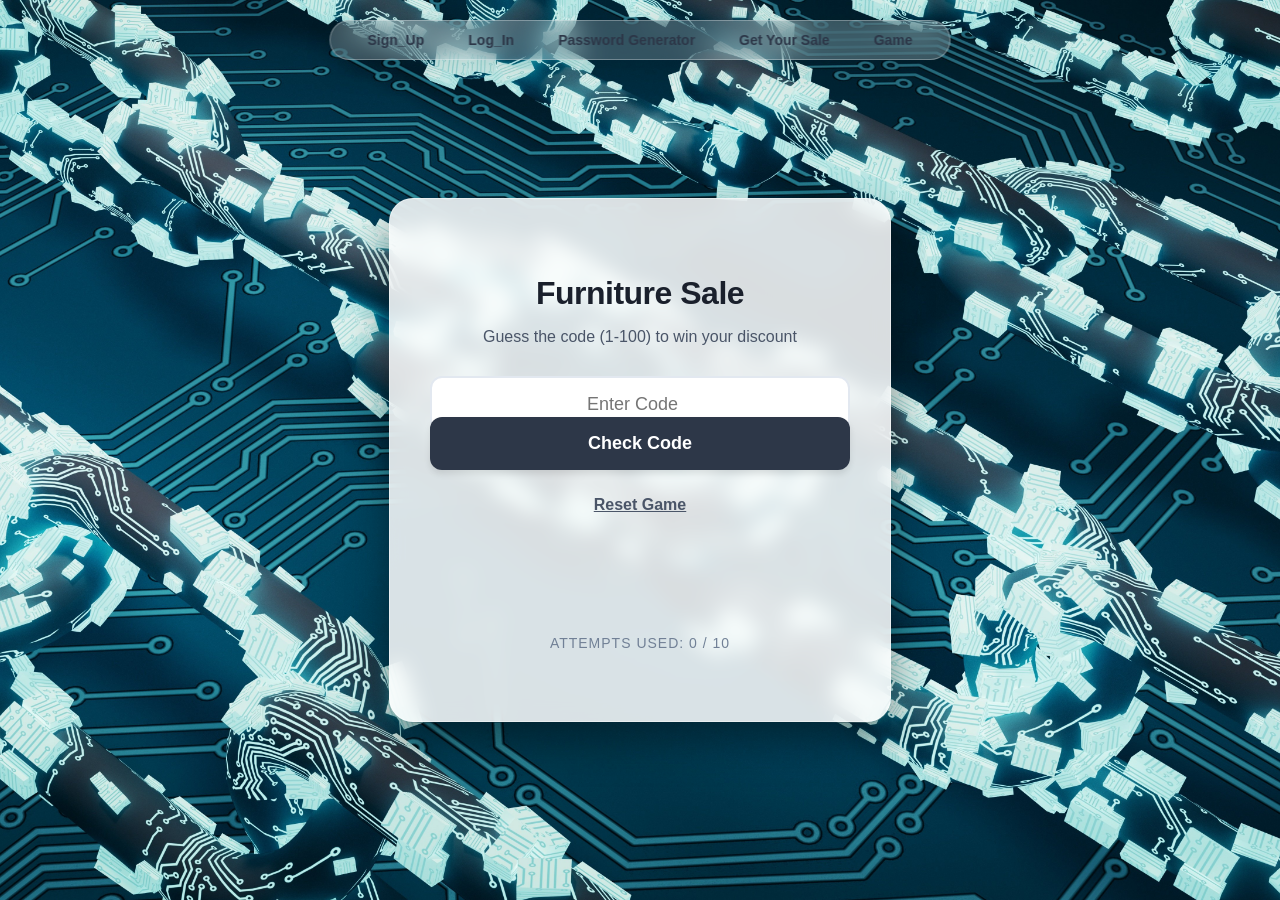
<file: project/Discount/index.html>
<!DOCTYPE html>
<html lang="en">

<head>
    <meta charset="UTF-8">
    <meta name="viewport" content="width=device-width, initial-scale=1.0">
    <title>Furniture Store - Tech Discount</title>

    <style>
        body {
            font-family: 'Segoe UI', Roboto, Helvetica, Arial, sans-serif;
            text-align: center;
            margin: 0;
            padding: 0;
            display: flex;
            justify-content: center;
            align-items: center;
            height: 100vh;
            background-image: url('xresch-blockchain-3750157.jpg'); 
            background-size: cover;
            background-position: center;
            background-attachment: fixed;
        }
        nav {
    position: fixed;
    top: 20px;
    left: 50%;
    transform: translateX(-50%);
    border-radius: 50px;
    padding: 10px 25px; 
    display: flex;
    justify-content: center;
    align-items: center;
    background: rgba(255, 255, 255, 0.2);
    backdrop-filter: blur(15px);
    border: 1px solid rgba(255, 255, 255, 0.3);
    box-shadow: 0 8px 32px rgba(0, 0, 0, 0.1);
    z-index: 999;
}

nav ul {
    list-style: none;
    display: flex;
    gap: 20px; 
    padding: 0;
    margin: 0;
}

nav a {
    text-decoration: none;
    color: #2d3748; 
    font-weight: 600;
    font-size: 14px;
    transition: all 0.3s ease;
    padding: 8px 12px;
    border-radius: 20px;
}

nav a:hover {
    color: #74099b;
    background: rgba(255, 255, 255, 0.5); 
}

        .box {
            width: 420px;
            padding: 50px 40px;
            margin-top: 20px ;
            border-radius: 24px;
            background-color: rgba(255, 255, 255, 0.85);
            backdrop-filter: blur(10px); 
            border: 1px solid rgba(255, 255, 255, 0.4);
            box-shadow: 0 20px 40px rgba(0, 0, 0, 0.4);
        }

        h2 { 
            font-size: 32px; 
            margin-bottom: 8px; 
            color: #1a202c;
            letter-spacing: -0.5px;
        }

        p { color: #4a5568; margin-bottom: 20px; }

        input {
            width: 100%;
            padding: 16px;
            margin-top: 10px;
            font-size: 18px;
            border: 2px solid #e2e8f0;
            border-radius: 12px;
            outline: none;
            box-sizing: border-box;
            transition: all 0.3s ease;
            text-align: center;
        }

        input:focus {
            border-color: #2d3748;
            box-shadow: 0 0 0 3px rgba(45, 55, 72, 0.1);
        }

        button {
            width: 100%;
            padding: 16px;
            margin-top: -16px;
            font-size: 18px;
            font-weight: 700;
            border: none;
            border-radius: 12px;
            cursor: pointer;
            transition: all 0.2s cubic-bezier(0.4, 0, 0.2, 1);
        }

        #checkBtn {
            background: #2d3748;
            color: white;
            box-shadow: 0 4px 6px rgba(0, 0, 0, 0.1);
        }

        #checkBtn:hover {
            background: #1a202c;
            transform: translateY(-2px);
            box-shadow: 0 6px 12px rgba(0, 0, 0, 0.15);
        }

        #checkBtn:active {
            transform: translateY(0);
        }

        #checkBtn:disabled {
            background: #a0aec0;
            cursor: not-allowed;
            transform: none;
        }

        #restartBtn {
            background: transparent;
            color: #4a5568;
            text-decoration: underline;
            font-size: 16px;
            margin-top: 10px;
        }

        #restartBtn:hover {
            color: #1a202c;
            background: rgba(0,0,0,0.05);
        }

        #message {
            margin-top: 25px;
            font-size: 20px;
            font-weight: 700;
            min-height: 60px;
        }

        .used-text {
            margin-top: 15px;
            font-size: 14px;
            color: #718096;
            text-transform: uppercase;
            letter-spacing: 1px;
        }

        .error { color: #e53e3e; }
        .success { color: #38a169; }
        .info { color: #d69e2e; }
    </style>
</head>

<body>
 <nav>
            <div>
                <ul>
                    <li><a href="../Sign_up_log_in/sign_up.html">Sign_Up</a></li>
                    <li><a href="../Sign_up_log_in/log_in.html">Log_In</a></li>
                    <li><a href="../Password Generator/index.html">Password Generator</a></li>
                    <li><a href="../Discount/index.html">Get Your Sale</a></li>
                    <li><a href="../XO/index.html">Game</a></li>
                </ul>
            </div>
        </nav>
    <div class="box">
         
        <h2>Furniture Sale</h2>
        <p>Guess the code (1-100) to win your discount</p>
        
        <input type="number" id="guess" placeholder="Enter Code" min="1" max="100">
        <br>
        
        <button id="checkBtn">Check Code</button>
        <button id="restartBtn">Reset Game</button>

        <p id="message"></p>

        <p class="used-text">
            Attempts Used: <span id="used">0</span> / 10
        </p>
    </div>

    <script>
        let randomNumber = Math.floor(Math.random() * 100) + 1;
        let attemptsUsed = 0;

        const checkBtn = document.getElementById("checkBtn");
        const restartBtn = document.getElementById("restartBtn");
        const guessInput = document.getElementById("guess");
        const messageDisplay = document.getElementById("message");
        const usedDisplay = document.getElementById("used");

        checkBtn.addEventListener("click", function () {
            let userGuess = guessInput.value;

            if (userGuess === "") {
                messageDisplay.innerText = "Please enter a number";
                messageDisplay.className = "error";
                return;
            }

            attemptsUsed++;
            usedDisplay.innerText = attemptsUsed;

            if (parseInt(userGuess) === randomNumber) {
                let discount = 10 - attemptsUsed;
                messageDisplay.innerHTML = "Winner! 🎉 <br> You got " + discount + "% discount!";
                messageDisplay.className = "success";
                checkBtn.disabled = true;
            } 
            else {
                if (attemptsUsed >= 10) {
                    messageDisplay.innerText = "Game Over! Code was " + randomNumber;
                    messageDisplay.className = "error";
                    checkBtn.disabled = true;
                } 
                else {
                    let diff = Math.abs(userGuess - randomNumber);
                    let isHigh = userGuess > randomNumber;
                    let hint = "";

                    if (diff <= 5) {
                        hint = isHigh ? "High (Very Close!)" : "Low (Very Close!)";
                    } else {
                        hint = isHigh ? "High" : "Low";
                    }
                    
                    messageDisplay.innerText = hint;
                    messageDisplay.className = "info";
                }
            }
        });

        restartBtn.addEventListener("click", function () {
            randomNumber = Math.floor(Math.random() * 100) + 1;
            attemptsUsed = 0;
            guessInput.value = "";
            messageDisplay.innerText = "";
            usedDisplay.innerText = "0";
            checkBtn.disabled = false;
        });
    </script>

</body>
</html>
</file>
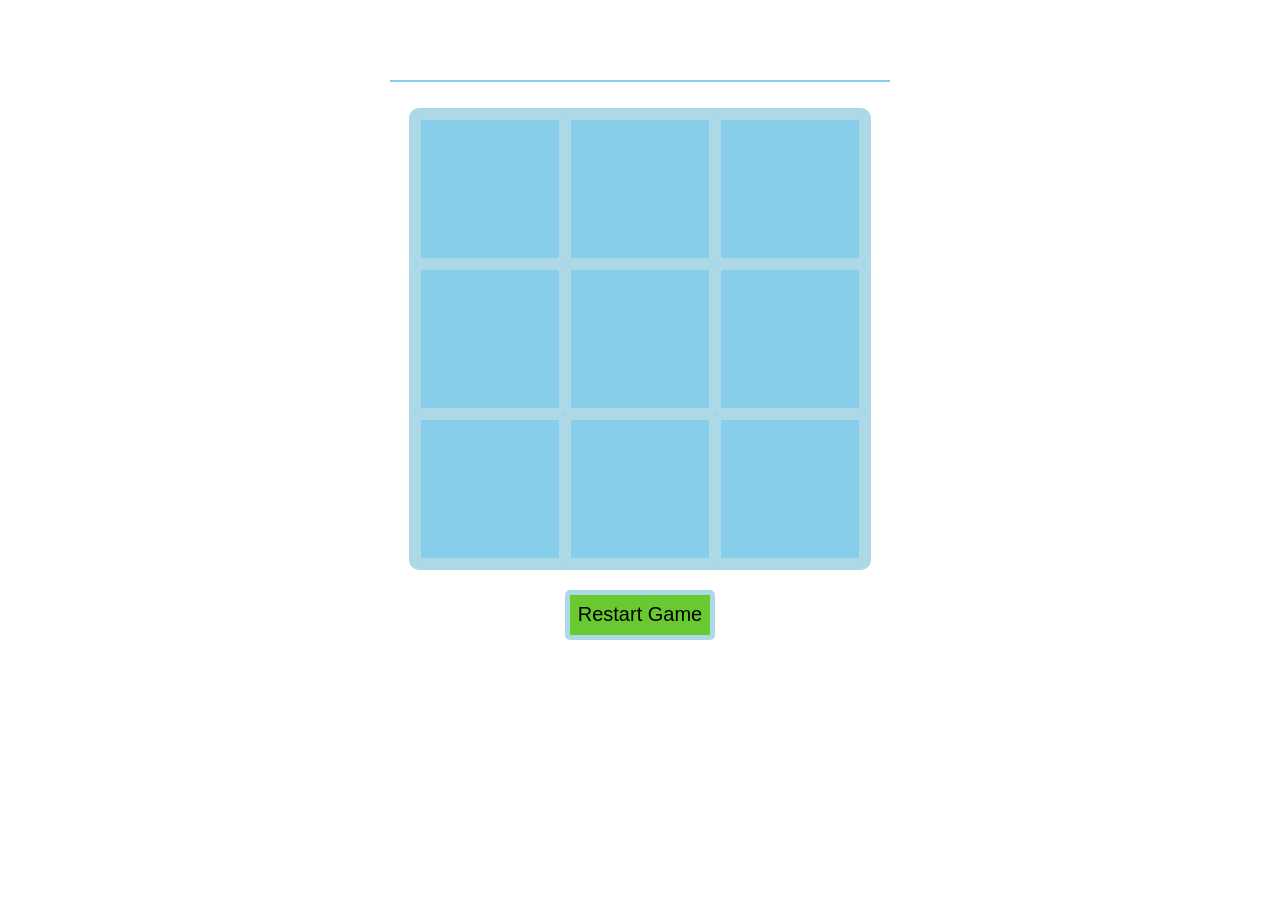
<file: project/XO/index.html>
<!DOCTYPE html>
<html lang="en">
    <head>
        <meta charset="UTF-8">
        <meta name="viewport" content="wid">
        <title>XO</title>
        <link rel="stylesheet" href="XO.css">
    </head>
    <body>
        <h1>X&O</h1>
        <h2 id="gamestate"></h2>
        <video autoplay muted loop id="vid">
            <source src="vidBack.mp4" type="video/mp4">
        </video>
        <hr>
        <br>
        <div id="game-board">
            <div data-cell-index="0" class="game-cell"></div>
            <div data-cell-index="1" class="game-cell"></div>
            <div data-cell-index="2" class="game-cell"></div>
            <div data-cell-index="3" class="game-cell"></div>
            <div data-cell-index="4" class="game-cell"></div>
            <div data-cell-index="5" class="game-cell"></div>
            <div data-cell-index="6" class="game-cell"></div>
            <div data-cell-index="7" class="game-cell"></div>
            <div data-cell-index="8" class="game-cell"></div>

        </div>
        <button id="game-restart-butt">Restart Game</button>
        <script src="XO.js"></script>
    </body>

</html>
</file>
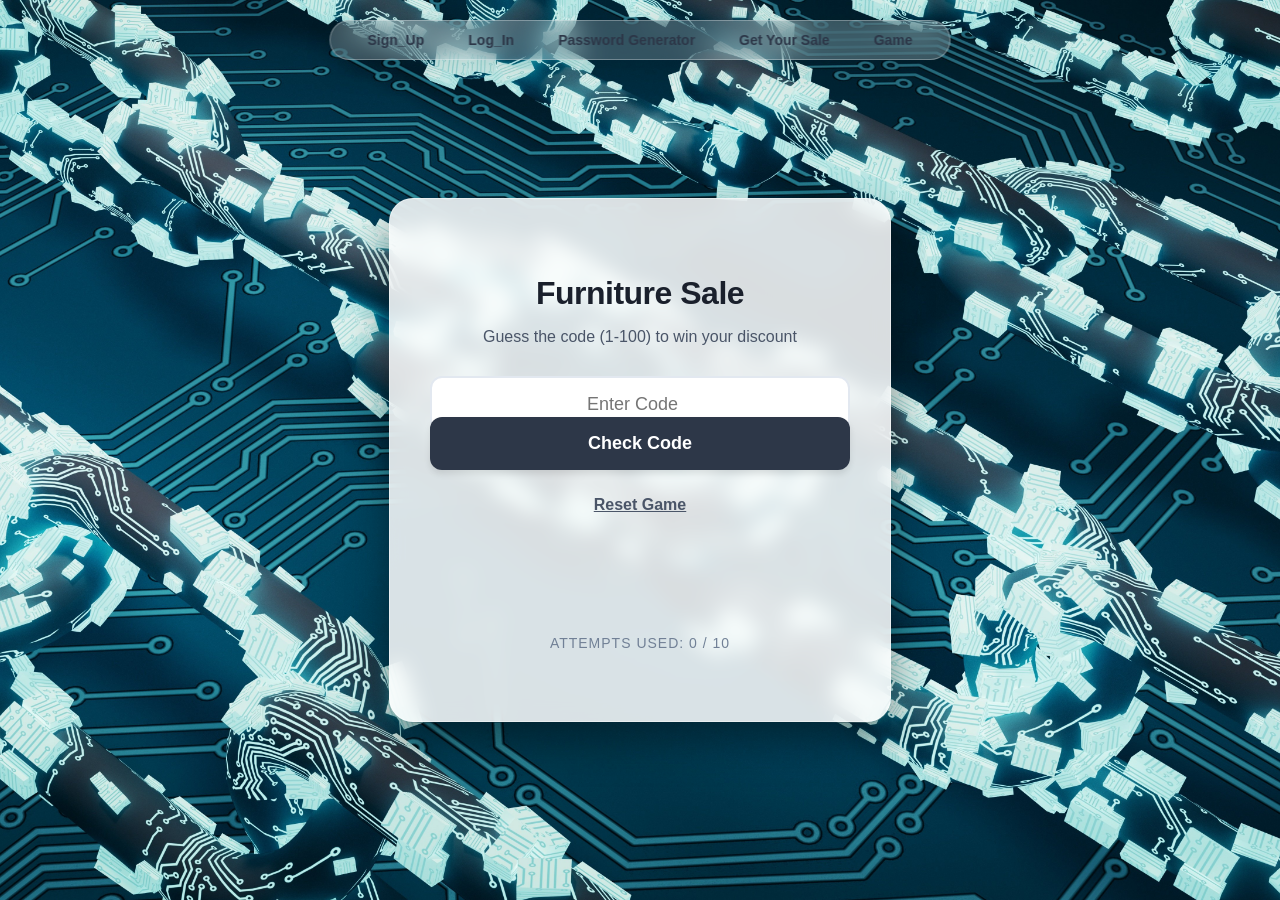
<file: Discount/index1.html>
<!DOCTYPE html>
<html lang="en">

<head>
    <meta charset="UTF-8">
    <meta name="viewport" content="width=device-width, initial-scale=1.0">
    <title>Furniture Store - Tech Discount</title>

    <style>
        body {
            font-family: 'Segoe UI', Roboto, Helvetica, Arial, sans-serif;
            text-align: center;
            margin: 0;
            padding: 0;
            display: flex;
            justify-content: center;
            align-items: center;
            height: 100vh;
            background-image: url('xresch-blockchain-3750157.jpg'); 
            background-size: cover;
            background-position: center;
            background-attachment: fixed;
        }
        nav {
    position: fixed;
    top: 20px;
    left: 50%;
    transform: translateX(-50%);
    border-radius: 50px;
    padding: 10px 25px; 
    display: flex;
    justify-content: center;
    align-items: center;
    background: rgba(255, 255, 255, 0.2);
    backdrop-filter: blur(15px);
    border: 1px solid rgba(255, 255, 255, 0.3);
    box-shadow: 0 8px 32px rgba(0, 0, 0, 0.1);
    z-index: 999;
}

nav ul {
    list-style: none;
    display: flex;
    gap: 20px; 
    padding: 0;
    margin: 0;
}

nav a {
    text-decoration: none;
    color: #2d3748; 
    font-weight: 600;
    font-size: 14px;
    transition: all 0.3s ease;
    padding: 8px 12px;
    border-radius: 20px;
}

nav a:hover {
    color: #74099b;
    background: rgba(255, 255, 255, 0.5); 
}

        .box {
            width: 420px;
            padding: 50px 40px;
            margin-top: 20px ;
            border-radius: 24px;
            background-color: rgba(255, 255, 255, 0.85);
            backdrop-filter: blur(10px); 
            border: 1px solid rgba(255, 255, 255, 0.4);
            box-shadow: 0 20px 40px rgba(0, 0, 0, 0.4);
        }

        h2 { 
            font-size: 32px; 
            margin-bottom: 8px; 
            color: #1a202c;
            letter-spacing: -0.5px;
        }

        p { color: #4a5568; margin-bottom: 20px; }

        input {
            width: 100%;
            padding: 16px;
            margin-top: 10px;
            font-size: 18px;
            border: 2px solid #e2e8f0;
            border-radius: 12px;
            outline: none;
            box-sizing: border-box;
            transition: all 0.3s ease;
            text-align: center;
        }

        input:focus {
            border-color: #2d3748;
            box-shadow: 0 0 0 3px rgba(45, 55, 72, 0.1);
        }

        button {
            width: 100%;
            padding: 16px;
            margin-top: -16px;
            font-size: 18px;
            font-weight: 700;
            border: none;
            border-radius: 12px;
            cursor: pointer;
            transition: all 0.2s cubic-bezier(0.4, 0, 0.2, 1);
        }

        #checkBtn {
            background: #2d3748;
            color: white;
            box-shadow: 0 4px 6px rgba(0, 0, 0, 0.1);
        }

        #checkBtn:hover {
            background: #1a202c;
            transform: translateY(-2px);
            box-shadow: 0 6px 12px rgba(0, 0, 0, 0.15);
        }

        #checkBtn:active {
            transform: translateY(0);
        }

        #checkBtn:disabled {
            background: #a0aec0;
            cursor: not-allowed;
            transform: none;
        }

        #restartBtn {
            background: transparent;
            color: #4a5568;
            text-decoration: underline;
            font-size: 16px;
            margin-top: 10px;
        }

        #restartBtn:hover {
            color: #1a202c;
            background: rgba(0,0,0,0.05);
        }

        #message {
            margin-top: 25px;
            font-size: 20px;
            font-weight: 700;
            min-height: 60px;
        }

        .used-text {
            margin-top: 15px;
            font-size: 14px;
            color: #718096;
            text-transform: uppercase;
            letter-spacing: 1px;
        }

        .error { color: #e53e3e; }
        .success { color: #38a169; }
        .info { color: #d69e2e; }
    </style>
</head>

<body>
 <nav>
            <div>
                <ul>
                    <li><a href="/project/Sign_up_log_in/sign_up.html">Sign_Up</a></li>
                    <li><a href="/project/Sign_up_log_in/log_in.html">Log_In</a></li>
                    <li><a href="/project/Password Generator/Index.html">Password Generator</a></li>
                    <li><a href="/project/Discount/index1.html">Get Your Sale</a></li>
                    <li><a href="/project/XO/index2.html">Game</a></li>
                </ul>
            </div>
        </nav>
    <div class="box">
         
        <h2>Furniture Sale</h2>
        <p>Guess the code (1-100) to win your discount</p>
        
        <input type="number" id="guess" placeholder="Enter Code" min="1" max="100">
        <br>
        
        <button id="checkBtn">Check Code</button>
        <button id="restartBtn">Reset Game</button>

        <p id="message"></p>

        <p class="used-text">
            Attempts Used: <span id="used">0</span> / 10
        </p>
    </div>

    <script>
        let randomNumber = Math.floor(Math.random() * 100) + 1;
        let attemptsUsed = 0;

        const checkBtn = document.getElementById("checkBtn");
        const restartBtn = document.getElementById("restartBtn");
        const guessInput = document.getElementById("guess");
        const messageDisplay = document.getElementById("message");
        const usedDisplay = document.getElementById("used");

        checkBtn.addEventListener("click", function () {
            let userGuess = guessInput.value;

            if (userGuess === "") {
                messageDisplay.innerText = "Please enter a number";
                messageDisplay.className = "error";
                return;
            }

            attemptsUsed++;
            usedDisplay.innerText = attemptsUsed;

            if (parseInt(userGuess) === randomNumber) {
                let discount = 10 - attemptsUsed;
                messageDisplay.innerHTML = "Winner! 🎉 <br> You got " + discount + "% discount!";
                messageDisplay.className = "success";
                checkBtn.disabled = true;
            } 
            else {
                if (attemptsUsed >= 10) {
                    messageDisplay.innerText = "Game Over! Code was " + randomNumber;
                    messageDisplay.className = "error";
                    checkBtn.disabled = true;
                } 
                else {
                    let diff = Math.abs(userGuess - randomNumber);
                    let isHigh = userGuess > randomNumber;
                    let hint = "";

                    if (diff <= 5) {
                        hint = isHigh ? "High (Very Close!)" : "Low (Very Close!)";
                    } else {
                        hint = isHigh ? "High" : "Low";
                    }
                    
                    messageDisplay.innerText = hint;
                    messageDisplay.className = "info";
                }
            }
        });

        restartBtn.addEventListener("click", function () {
            randomNumber = Math.floor(Math.random() * 100) + 1;
            attemptsUsed = 0;
            guessInput.value = "";
            messageDisplay.innerText = "";
            usedDisplay.innerText = "0";
            checkBtn.disabled = false;
        });
    </script>

</body>
</html>
</file>
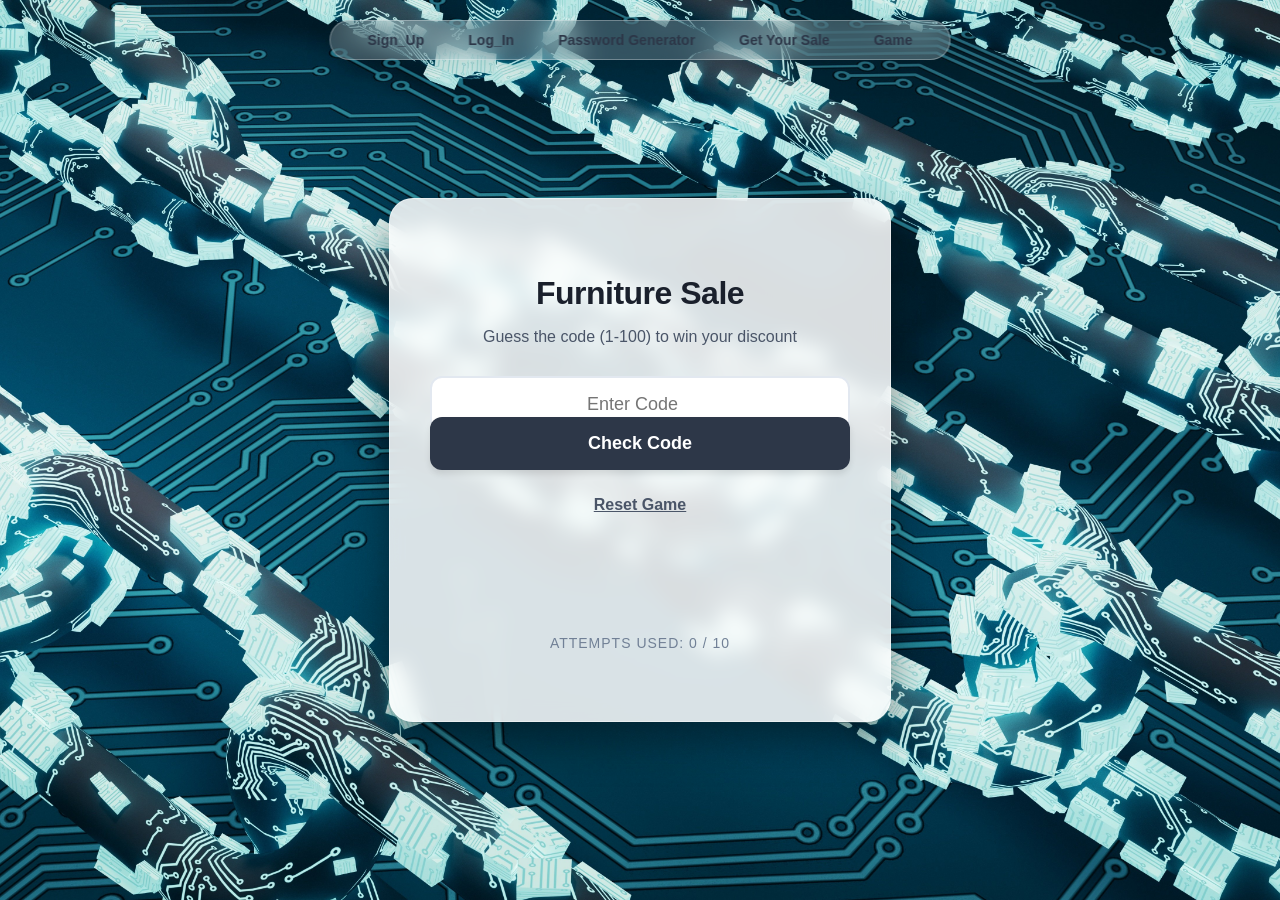
<file: project/Discount/index1.html>
<!DOCTYPE html>
<html lang="en">

<head>
    <meta charset="UTF-8">
    <meta name="viewport" content="width=device-width, initial-scale=1.0">
    <title>Furniture Store - Tech Discount</title>

    <style>
        body {
            font-family: 'Segoe UI', Roboto, Helvetica, Arial, sans-serif;
            text-align: center;
            margin: 0;
            padding: 0;
            display: flex;
            justify-content: center;
            align-items: center;
            height: 100vh;
            background-image: url('xresch-blockchain-3750157.jpg'); 
            background-size: cover;
            background-position: center;
            background-attachment: fixed;
        }
        nav {
    position: fixed;
    top: 20px;
    left: 50%;
    transform: translateX(-50%);
    border-radius: 50px;
    padding: 10px 25px; 
    display: flex;
    justify-content: center;
    align-items: center;
    background: rgba(255, 255, 255, 0.2);
    backdrop-filter: blur(15px);
    border: 1px solid rgba(255, 255, 255, 0.3);
    box-shadow: 0 8px 32px rgba(0, 0, 0, 0.1);
    z-index: 999;
}

nav ul {
    list-style: none;
    display: flex;
    gap: 20px; 
    padding: 0;
    margin: 0;
}

nav a {
    text-decoration: none;
    color: #2d3748; 
    font-weight: 600;
    font-size: 14px;
    transition: all 0.3s ease;
    padding: 8px 12px;
    border-radius: 20px;
}

nav a:hover {
    color: #74099b;
    background: rgba(255, 255, 255, 0.5); 
}

        .box {
            width: 420px;
            padding: 50px 40px;
            margin-top: 20px ;
            border-radius: 24px;
            background-color: rgba(255, 255, 255, 0.85);
            backdrop-filter: blur(10px); 
            border: 1px solid rgba(255, 255, 255, 0.4);
            box-shadow: 0 20px 40px rgba(0, 0, 0, 0.4);
        }

        h2 { 
            font-size: 32px; 
            margin-bottom: 8px; 
            color: #1a202c;
            letter-spacing: -0.5px;
        }

        p { color: #4a5568; margin-bottom: 20px; }

        input {
            width: 100%;
            padding: 16px;
            margin-top: 10px;
            font-size: 18px;
            border: 2px solid #e2e8f0;
            border-radius: 12px;
            outline: none;
            box-sizing: border-box;
            transition: all 0.3s ease;
            text-align: center;
        }

        input:focus {
            border-color: #2d3748;
            box-shadow: 0 0 0 3px rgba(45, 55, 72, 0.1);
        }

        button {
            width: 100%;
            padding: 16px;
            margin-top: -16px;
            font-size: 18px;
            font-weight: 700;
            border: none;
            border-radius: 12px;
            cursor: pointer;
            transition: all 0.2s cubic-bezier(0.4, 0, 0.2, 1);
        }

        #checkBtn {
            background: #2d3748;
            color: white;
            box-shadow: 0 4px 6px rgba(0, 0, 0, 0.1);
        }

        #checkBtn:hover {
            background: #1a202c;
            transform: translateY(-2px);
            box-shadow: 0 6px 12px rgba(0, 0, 0, 0.15);
        }

        #checkBtn:active {
            transform: translateY(0);
        }

        #checkBtn:disabled {
            background: #a0aec0;
            cursor: not-allowed;
            transform: none;
        }

        #restartBtn {
            background: transparent;
            color: #4a5568;
            text-decoration: underline;
            font-size: 16px;
            margin-top: 10px;
        }

        #restartBtn:hover {
            color: #1a202c;
            background: rgba(0,0,0,0.05);
        }

        #message {
            margin-top: 25px;
            font-size: 20px;
            font-weight: 700;
            min-height: 60px;
        }

        .used-text {
            margin-top: 15px;
            font-size: 14px;
            color: #718096;
            text-transform: uppercase;
            letter-spacing: 1px;
        }

        .error { color: #e53e3e; }
        .success { color: #38a169; }
        .info { color: #d69e2e; }
    </style>
</head>

<body>
 <nav>
            <div>
                <ul>
                    <li><a href="project/Sign_up_log_in/sign_up.html">Sign_Up</a></li>
                    <li><a href="project/Sign_up_log_in/log_in.html">Log_In</a></li>
                    <li><a href="project/Password Generator/Index.html">Password Generator</a></li>
                    <li><a href="project/Discount/index1.html">Get Your Sale</a></li>
                    <li><a href="project/XO/index2.html">Game</a></li>
                </ul>
            </div>
        </nav>
    <div class="box">
         
        <h2>Furniture Sale</h2>
        <p>Guess the code (1-100) to win your discount</p>
        
        <input type="number" id="guess" placeholder="Enter Code" min="1" max="100">
        <br>
        
        <button id="checkBtn">Check Code</button>
        <button id="restartBtn">Reset Game</button>

        <p id="message"></p>

        <p class="used-text">
            Attempts Used: <span id="used">0</span> / 10
        </p>
    </div>

    <script>
        let randomNumber = Math.floor(Math.random() * 100) + 1;
        let attemptsUsed = 0;

        const checkBtn = document.getElementById("checkBtn");
        const restartBtn = document.getElementById("restartBtn");
        const guessInput = document.getElementById("guess");
        const messageDisplay = document.getElementById("message");
        const usedDisplay = document.getElementById("used");

        checkBtn.addEventListener("click", function () {
            let userGuess = guessInput.value;

            if (userGuess === "") {
                messageDisplay.innerText = "Please enter a number";
                messageDisplay.className = "error";
                return;
            }

            attemptsUsed++;
            usedDisplay.innerText = attemptsUsed;

            if (parseInt(userGuess) === randomNumber) {
                let discount = 10 - attemptsUsed;
                messageDisplay.innerHTML = "Winner! 🎉 <br> You got " + discount + "% discount!";
                messageDisplay.className = "success";
                checkBtn.disabled = true;
            } 
            else {
                if (attemptsUsed >= 10) {
                    messageDisplay.innerText = "Game Over! Code was " + randomNumber;
                    messageDisplay.className = "error";
                    checkBtn.disabled = true;
                } 
                else {
                    let diff = Math.abs(userGuess - randomNumber);
                    let isHigh = userGuess > randomNumber;
                    let hint = "";

                    if (diff <= 5) {
                        hint = isHigh ? "High (Very Close!)" : "Low (Very Close!)";
                    } else {
                        hint = isHigh ? "High" : "Low";
                    }
                    
                    messageDisplay.innerText = hint;
                    messageDisplay.className = "info";
                }
            }
        });

        restartBtn.addEventListener("click", function () {
            randomNumber = Math.floor(Math.random() * 100) + 1;
            attemptsUsed = 0;
            guessInput.value = "";
            messageDisplay.innerText = "";
            usedDisplay.innerText = "0";
            checkBtn.disabled = false;
        });
    </script>

</body>
</html>
</file>
<file: project/XO/XO.css>
body{
    
    font-family: Arial, Helvetica, sans-serif;
    color: white;
    text-align: center;
}
#vid{
    position: fixed;
    top: 0;
    left: 0;
    width: 100%;
    height: 100%;
    object-fit: cover;
    z-index: -1;

}

hr{
    width: 500px;
    height: 2px;
    background-color: skyblue;
    border: 0cap;
}
#game-board{
    width: 450px;
    height: 450px;
    margin: 0 auto;
    background-color: skyblue;
    color: white;
    border:6px solid lightblue ;
    border-radius: 10px;
    display: grid;
    grid-template: repeat(3,1fr) / repeat(3,1fr);
}
.game-cell{
    border: 6px solid lightblue;
    border-radius: 2px;
    font-size: 100px;
    display: flex;
    justify-content: center;
    align-items: center;
}
.winning-game-cell{
    background-color: green;
    color: skyblue;
}

#game-restart-butt{
    height: 50px;
    width: 150px;
    border: 5px solid lightblue;
    border-radius: 5px;
    background-color: rgb(104, 201, 48);
    margin-top: 20px;
    color: black;
    font-family: Arial, Helvetica, sans-serif;
    font-size: 20px;
    transition: all 0.3s ease;
}
#game-restart-butt:hover {
    background-color: #00ff88;
    transform: scale(1.1);
    box-shadow: 0 0 15px #00ff88;
    cursor: pointer;
}
</file>
